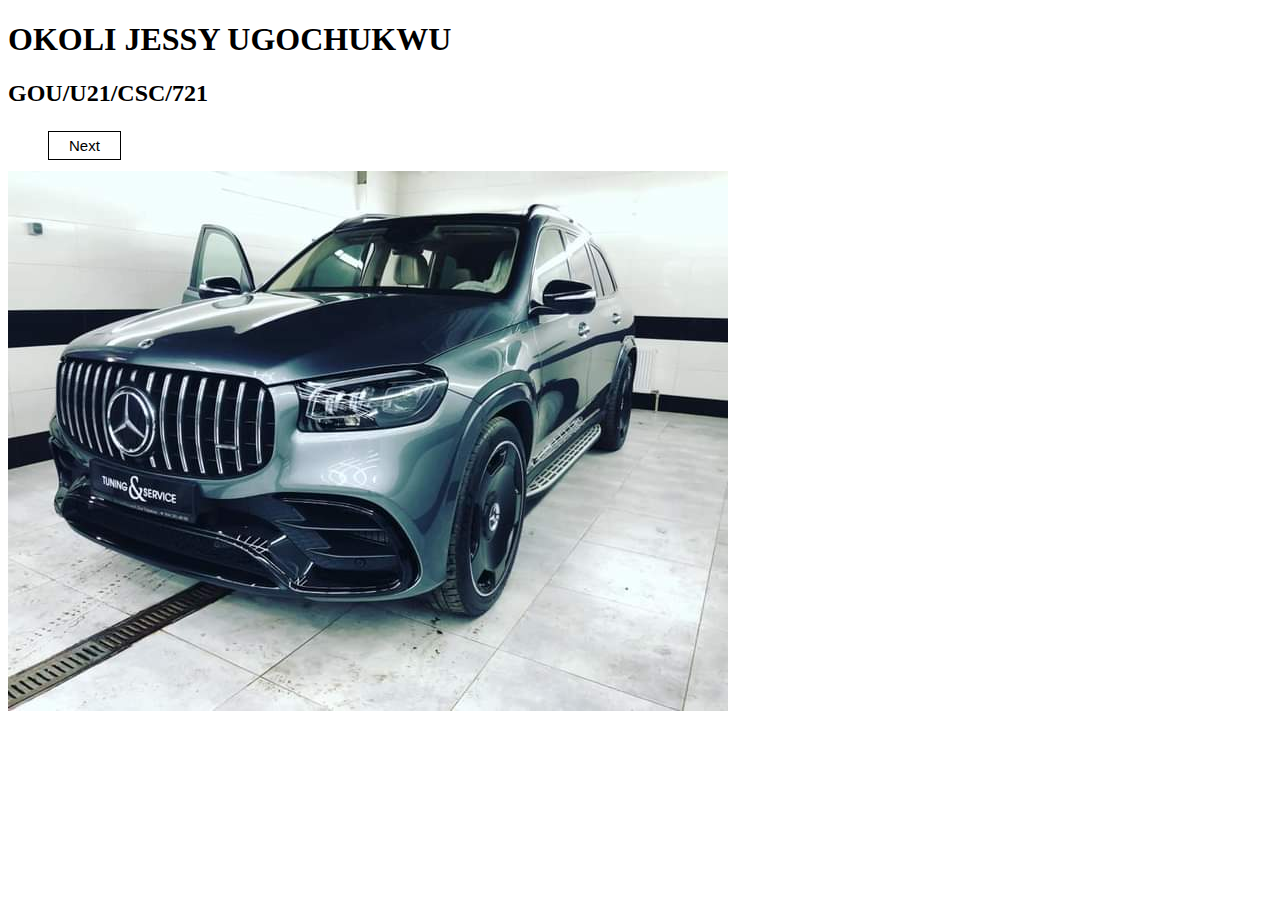
<file: index.html>
<!DOCTYPE html>
<html>
<head>
	<title>UPSILON ASSIGNMENT</title>
	<link rel="stylesheet" type="text/css" href="style.css">
</head>
<body>
<h1>OKOLI JESSY UGOCHUKWU</h1>
<h2>GOU/U21/CSC/721</h2>
<header>
		<div class="row">
			<ul class="main-nav">
				<li class="active"><a href="jessy.html">Next</li>
					</ul>
		</div>
	<img src="FB_IMG_1616938217104.jpg">
</a>
</body>
</file>
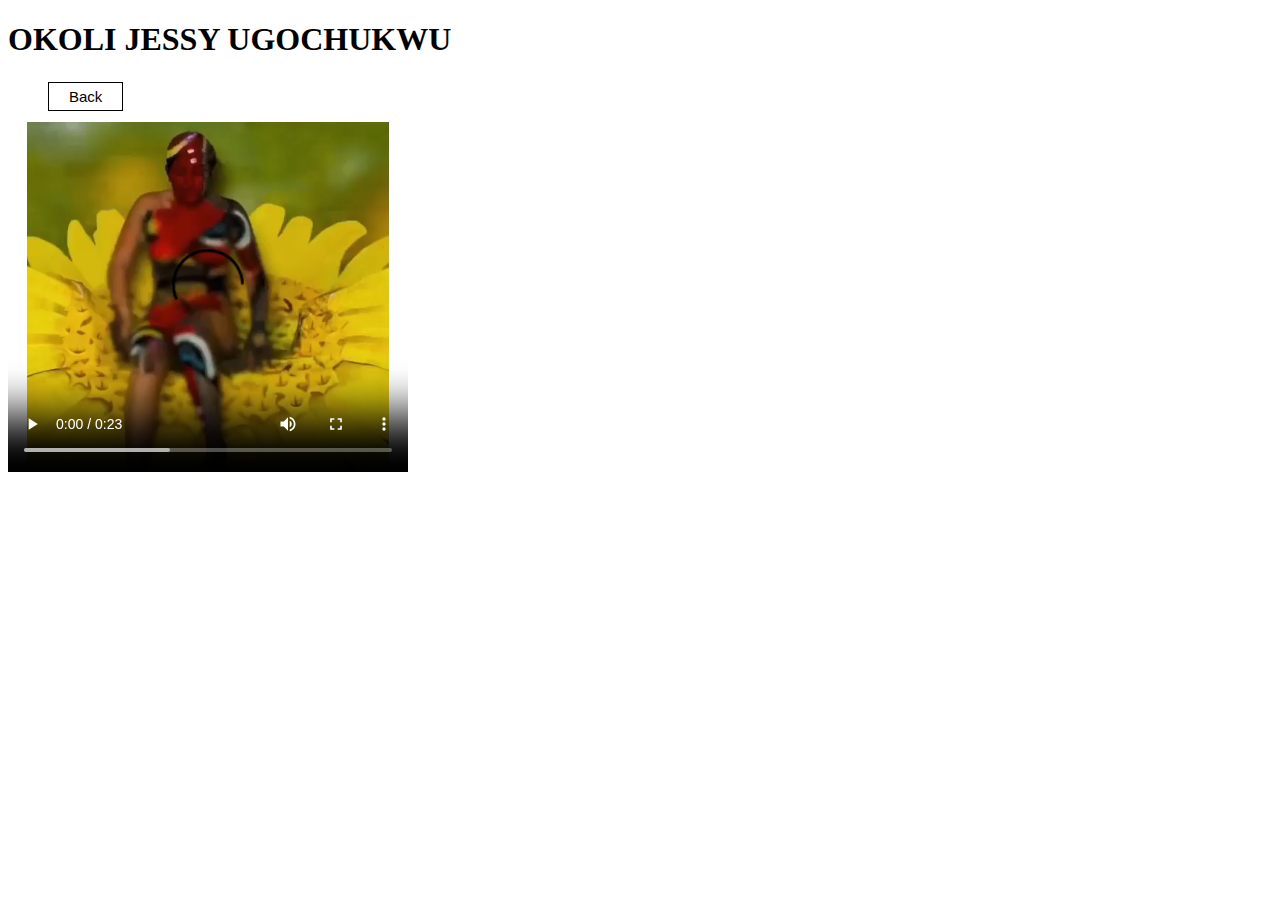
<file: jessy.html>
<!DOCTYPE html>
<html>
<head>
	<title>UPSILON ASSIGNMENT</title>
	<link rel="stylesheet" type="text/css" href="style.css">
</head>
<body>
<h1>OKOLI JESSY UGOCHUKWU</h1>
<header>
		<div class="row">
			<ul class="main-nav">
				<li class="active"><a href="index.html">Back</li>
					</ul>
		</div>
<video width="400" height="350" controls="upsilon.mp4"><source src="76ffc1083c8b4b9896b0395ab1957cbc_1622169602495.mp4" type="video/mp4"><video/mp4>
</body>
</file>
<file: style.css>
img {
	height: 400px
	width: 300px;
}

body {
	background-color: white;
	background-repeat: no-repeat;
}

.main-nav
{
	float: center;
	list-style: none;
	margin-top: 30px;
}

/*.main-nav li
{
	display: inline-block;
	color: black;
}*/
.main-nav li a
{
	color: black;
	text-decoration: none;
	padding: 5px 20px;
	font-family: "Roboto", sans-serif;
	font-size: 15px;
}

.main-nav li.active a
{
	border: 1px solid black;
}

.main-nav li a:hover
{
	border: 1px solid blue;
}
</file>
